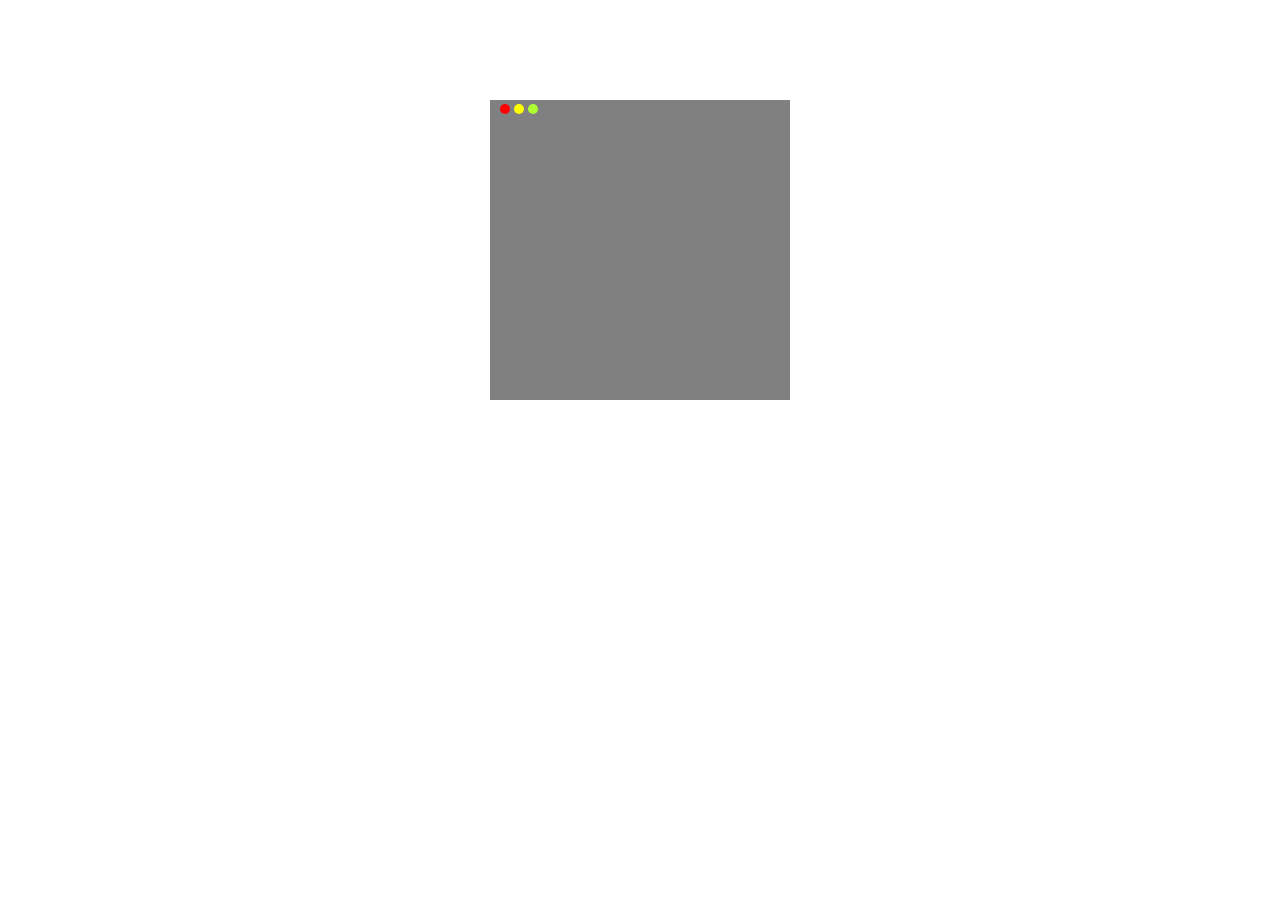
<file: new-index.html>
<!DOCTYPE html>
<html lang="en">

<head>
    <meta charset="UTF-8">
    <meta http-equiv="X-UA-Compatible" content="IE=edge">
    <meta name="viewport" content="width=Site, initial-scale=1.0">
    <title>Site Pessoal - Ulisses Hen</title>
    <style>

        *{
            margin: 0;
            padding: 0;
        }
        body {
            background-color: black;
            -webkit-transition: background-color 2000ms linear;
            -ms-transition: background-color 2000ms linear;
            transition: background-color 2000ms linear;
        }

        

        .white {
            background-color: white;

            
        }

        .box {
            display: flex;
            flex-direction:column;
            align-items: center;
            /* justify-content: center; */
            /* height: 100vh */
        }

        .terminal{
            margin-top: 100px;
            height: 100px;
            width: 100px;
            background-color: grey;
            -webkit-transition: width 3s, height 3s;
            -ms-transition: width 3s, height 3s;
            transition: width 3s, height 3s;
        }

        .expand {
            height: 300px;
            width: 300px;
        }

        .dot {
            height: 10px;
            width:10px;
            background-color:red;
            display: inline-block;
            border-radius: 50%;
        }

        .terminal >.header{
            margin-left: 10px;
        }

        .dot.close{
            background-color:red;
        }

        .dot.minimize{
            background-color:yellow;
        }

        .dot.expand{
            background-color:greenyellow;
        }

    </style>
</head>

<body>
    <div class="box">
        <div class="terminal">
            <div class="header">
                <div class="dot close"></div>
                <div class="dot minimize"></div>
                <div class="dot expand"></div>
            </div>
            <div class="body"></div>
        </div>

    </div>

</body>
<script>
    document.addEventListener("DOMContentLoaded", () => {
        setTimeout(() => {
            document.body.classList.add("white")
            document.getElementsByClassName('terminal')[0].classList.add("expand");
        }, 500);
    })

    document.body.ontransitionend = (event) => { 
        console.log("end")
    };
</script>

</html>
</file>
